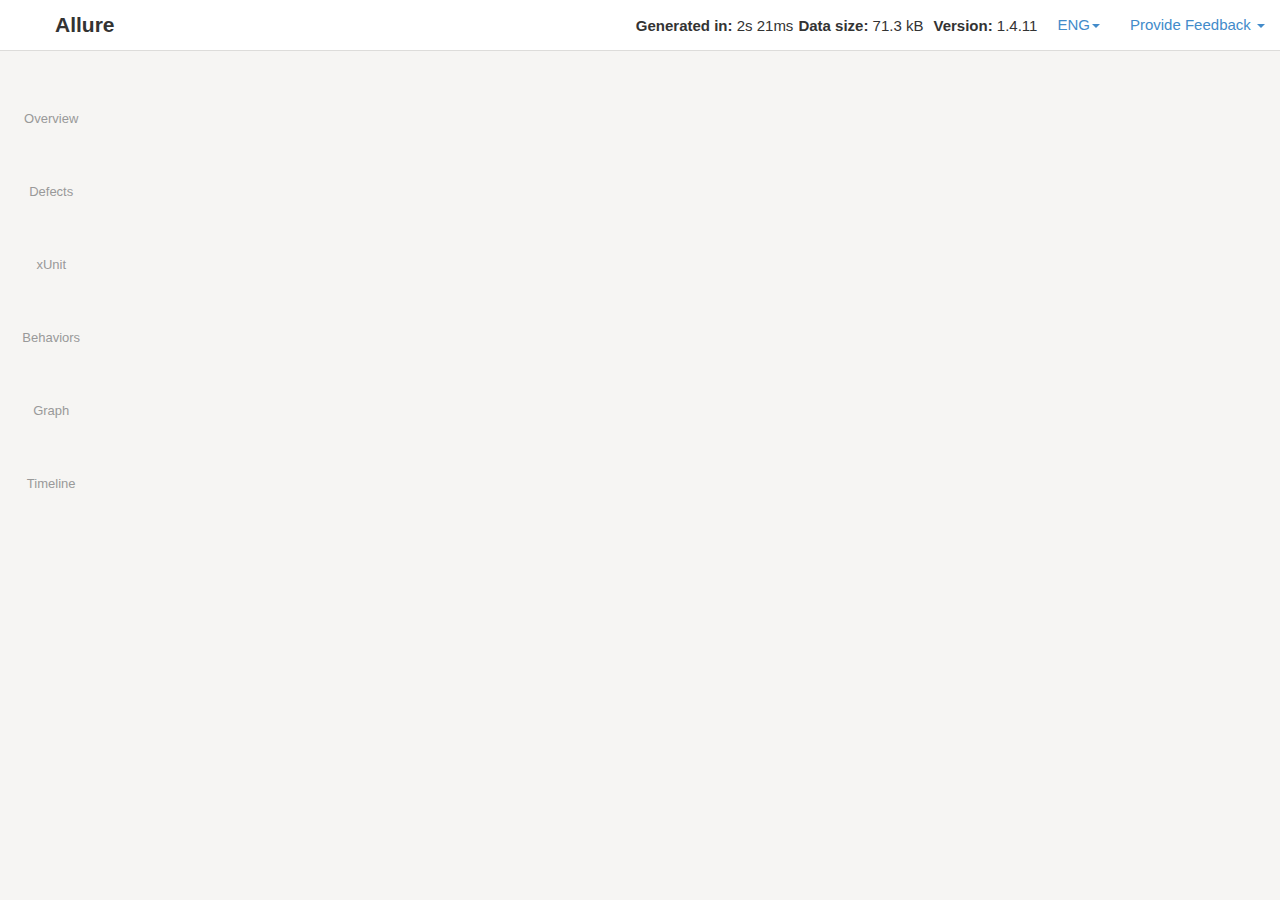
<file: target/site/allure-maven-plugin.html>
<!DOCTYPE html PUBLIC "-//W3C//DTD XHTML 1.0 Transitional//EN" "http://www.w3.org/TR/xhtml1/DTD/xhtml1-transitional.dtd">
<!-- Generated by Apache Maven Doxia Site Renderer 1.4 at 2016-01-28 -->
<html xmlns="http://www.w3.org/1999/xhtml" xml:lang="en" lang="en">
  <head>
    <meta http-equiv="Content-Type" content="text/html; charset=UTF-8" />
    <title>TestsArithmetic - Allure</title>
    <style type="text/css" media="all">
      @import url("./css/maven-base.css");
      @import url("./css/maven-theme.css");
      @import url("./css/site.css");
    </style>
    <link rel="stylesheet" href="./css/print.css" type="text/css" media="print" />
    <meta name="Date-Revision-yyyymmdd" content="20160128" />
    <meta http-equiv="Content-Language" content="en" />
        
        </head>
  <body class="composite">
    <div id="banner">
                    <div id="bannerLeft">
                TestsArithmetic
                </div>
                    <div class="clear">
        <hr/>
      </div>
    </div>
    <div id="breadcrumbs">
            
                    
                <div class="xleft">
        <span id="publishDate">Last Published: 2016-01-28</span>
                  &nbsp;| <span id="projectVersion">Version: 1.0-SNAPSHOT</span>
                      </div>
            <div class="xright">                    <a href="${project.url}" title="TestsArithmetic">TestsArithmetic</a>
              
                    
      </div>
      <div class="clear">
        <hr/>
      </div>
    </div>
    <div id="leftColumn">
      <div id="navcolumn">
             
                    
                                          <h5>Project Documentation</h5>
                  <ul>
                                                                              <li class="expanded">
                          <a href="project-reports.html" title="Project Reports">Project Reports</a>
                    <ul>
                      <li class="none">
            <strong>Allure</strong>
          </li>
              </ul>
        </li>
          </ul>
                             <a href="http://maven.apache.org/" title="Built by Maven" class="poweredBy">
        <img class="poweredBy" alt="Built by Maven" src="./images/logos/maven-feather.png" />
      </a>
                   
                    
            </div>
    </div>
    <div id="bodyColumn">
      <div id="contentBox">
        <br /><meta http-equiv="refresh" content="0;url=allure-maven-plugin/index.html" /><a href="allure-maven-plugin/index.html">
      </div>
    </div>
    <div class="clear">
      <hr/>
    </div>
    <div id="footer">
      <div class="xright">
              Copyright &#169;                   2016.
          All Rights Reserved.      
                    
                  </div>
      <div class="clear">
        <hr/>
      </div>
    </div>
  </body>
</html>
</file>
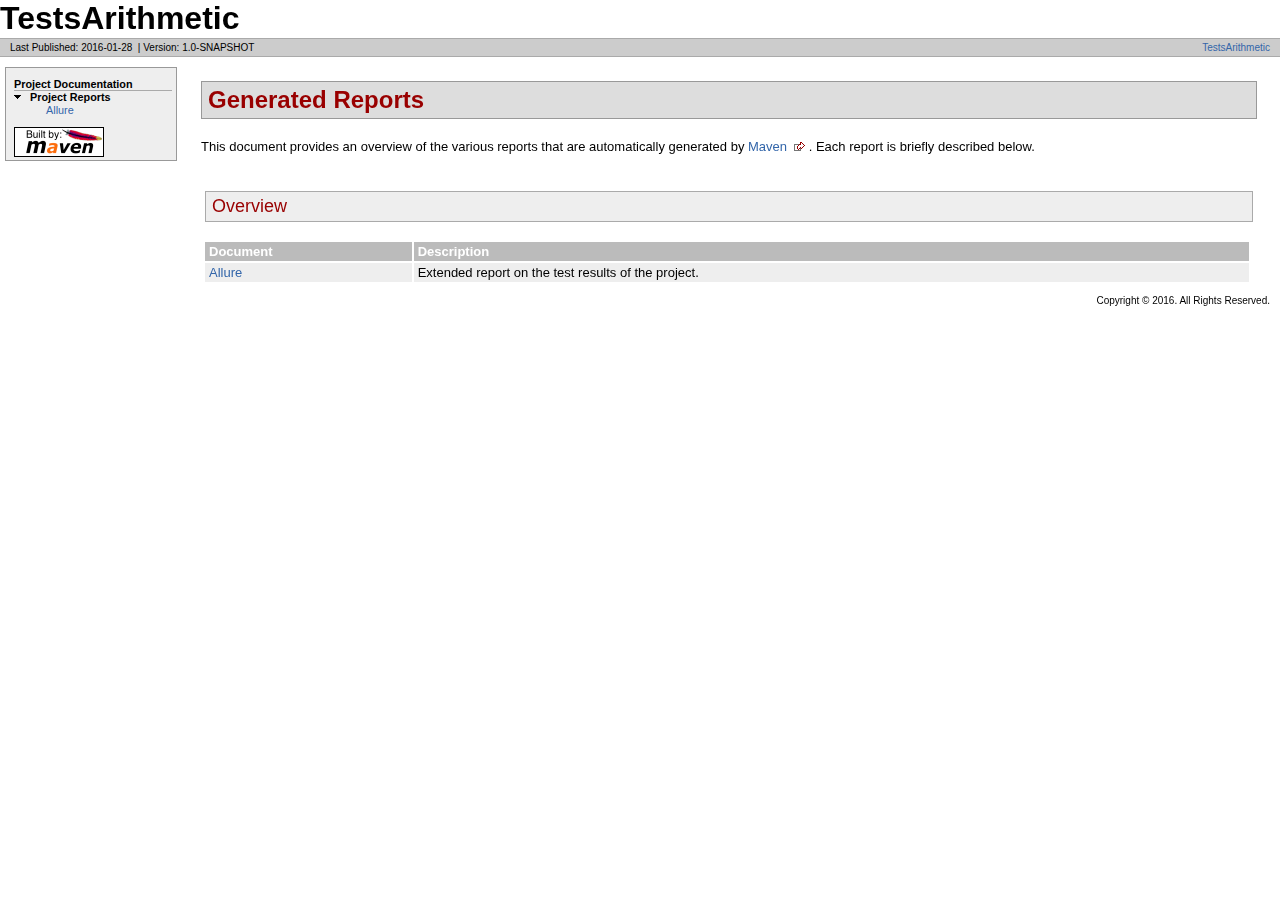
<file: target/site/project-reports.html>
<!DOCTYPE html PUBLIC "-//W3C//DTD XHTML 1.0 Transitional//EN" "http://www.w3.org/TR/xhtml1/DTD/xhtml1-transitional.dtd">
<!-- Generated by Apache Maven Doxia Site Renderer 1.4 at 2016-01-28 -->
<html xmlns="http://www.w3.org/1999/xhtml" xml:lang="en" lang="en">
  <head>
    <meta http-equiv="Content-Type" content="text/html; charset=UTF-8" />
    <title>TestsArithmetic - Generated Reports</title>
    <style type="text/css" media="all">
      @import url("./css/maven-base.css");
      @import url("./css/maven-theme.css");
      @import url("./css/site.css");
    </style>
    <link rel="stylesheet" href="./css/print.css" type="text/css" media="print" />
    <meta name="Date-Revision-yyyymmdd" content="20160128" />
    <meta http-equiv="Content-Language" content="en" />
        
        </head>
  <body class="composite">
    <div id="banner">
                    <div id="bannerLeft">
                TestsArithmetic
                </div>
                    <div class="clear">
        <hr/>
      </div>
    </div>
    <div id="breadcrumbs">
            
                    
                <div class="xleft">
        <span id="publishDate">Last Published: 2016-01-28</span>
                  &nbsp;| <span id="projectVersion">Version: 1.0-SNAPSHOT</span>
                      </div>
            <div class="xright">                    <a href="${project.url}" title="TestsArithmetic">TestsArithmetic</a>
              
                    
      </div>
      <div class="clear">
        <hr/>
      </div>
    </div>
    <div id="leftColumn">
      <div id="navcolumn">
             
                    
                                          <h5>Project Documentation</h5>
                  <ul>
                                                                        <li class="expanded">
            <strong>Project Reports</strong>
                  <ul>
                      <li class="none">
                          <a href="allure-maven-plugin.html" title="Allure">Allure</a>
            </li>
              </ul>
        </li>
          </ul>
                             <a href="http://maven.apache.org/" title="Built by Maven" class="poweredBy">
        <img class="poweredBy" alt="Built by Maven" src="./images/logos/maven-feather.png" />
      </a>
                   
                    
            </div>
    </div>
    <div id="bodyColumn">
      <div id="contentBox">
        <div class="section">
<h2>Generated Reports<a name="Generated_Reports"></a></h2>
<p>This document provides an overview of the various reports that are automatically generated by <a class="externalLink" href="http://maven.apache.org">Maven</a> . Each report is briefly described below.</p>
<div class="section">
<h3>Overview<a name="Overview"></a></h3>
<table border="0" class="bodyTable">
<tr class="a">
<th>Document</th>
<th>Description</th></tr>
<tr class="b">
<td><a href="allure-maven-plugin.html">Allure</a></td>
<td>Extended report on the test results of the project.</td></tr></table></div></div>
      </div>
    </div>
    <div class="clear">
      <hr/>
    </div>
    <div id="footer">
      <div class="xright">
              Copyright &#169;                   2016.
          All Rights Reserved.      
                    
                  </div>
      <div class="clear">
        <hr/>
      </div>
    </div>
  </body>
</html>
</file>
<file: target/site/css/print.css>
#banner, #footer, #leftcol, #breadcrumbs, .docs #toc, .docs .courtesylinks, #leftColumn, #navColumn {
	display: none !important;
}
#bodyColumn, body.docs div.docs {
	margin: 0 !important;
	border: none !important
}
</file>
